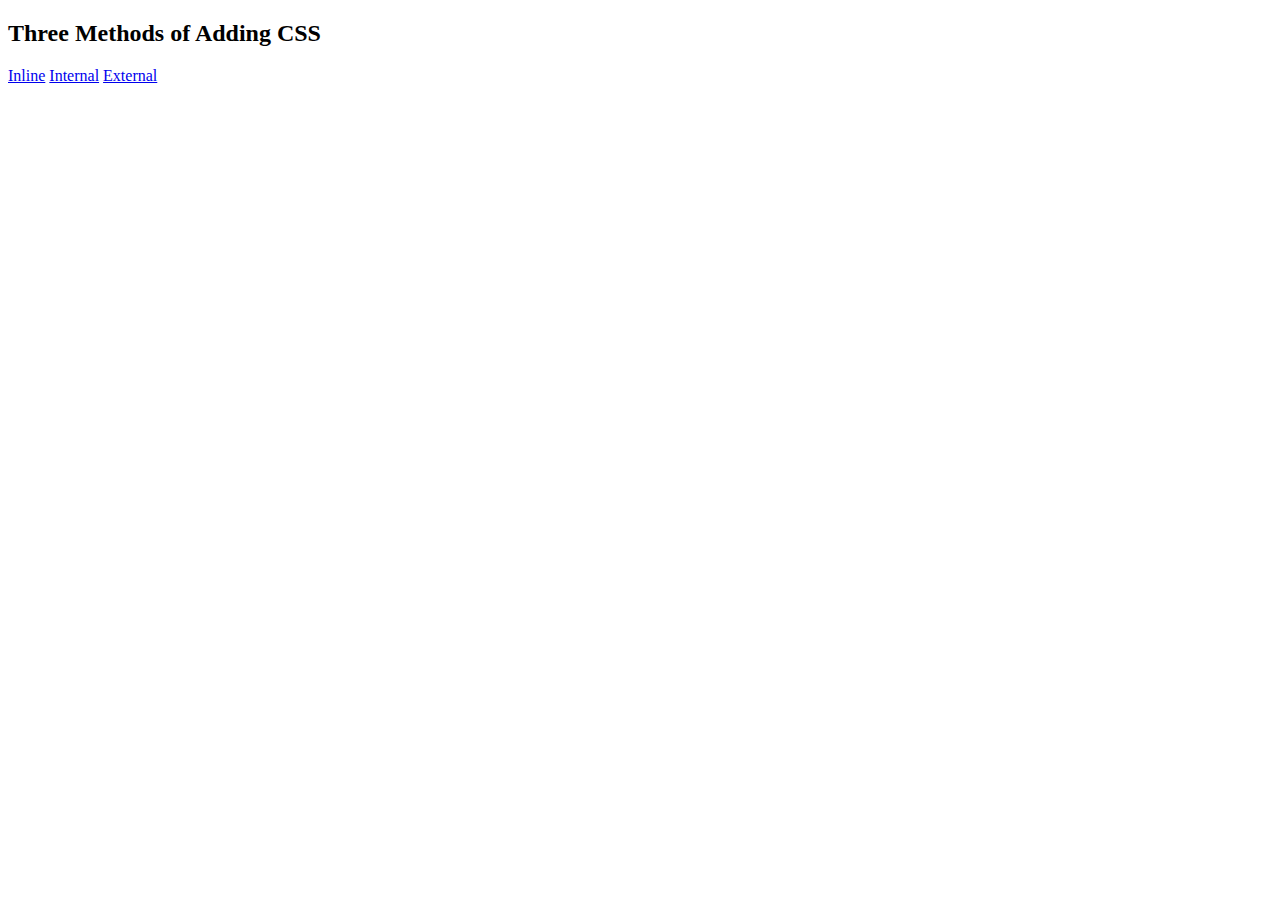
<file: index.html>
<!DOCTYPE html>
<html>
<head>
<meta charset="utf-8">
<meta name="viewport" content="width=device-width, initial-scale=1">
<title></title>
</head>
<body>
<h2>Three Methods of Adding CSS</h2>
<a href="./inline.html">Inline</a>
<a href="./internal.html">Internal</a>
<a href="./external.html">External</a>
</body>
</html>
</file>
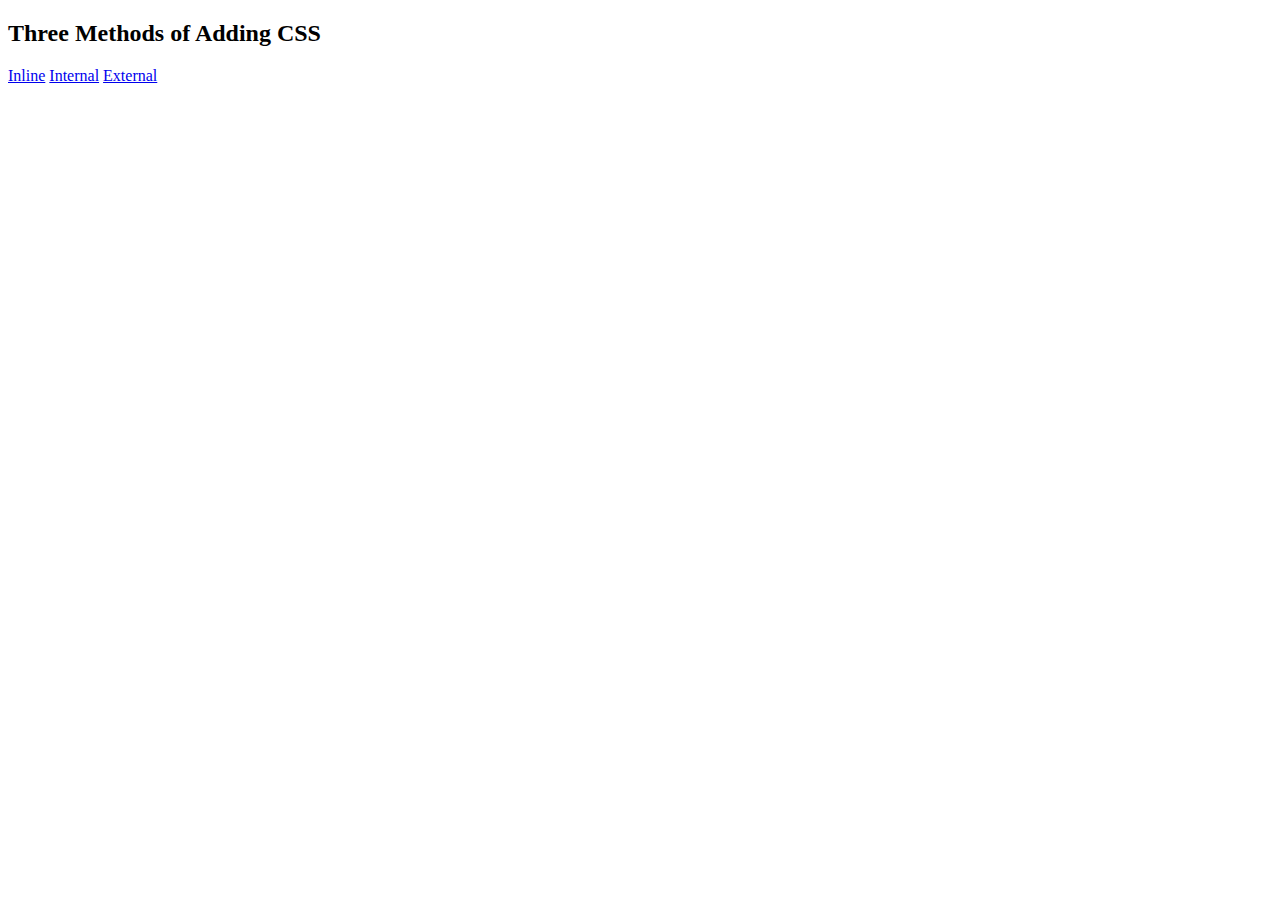
<file: adding ccss.html>
<!DOCTYPE html>
<html>
<head>
<meta charset="utf-8">
<meta name="viewport" content="width=device-width, initial-scale=1">
<title></title>
</head>
<body>
<h2>Three Methods of Adding CSS</h2>
<a href="./inline.html">Inline</a>
<a href="./internal.html">Internal</a>
<a href="./external.html">External</a>
</body>
</html>
</file>
